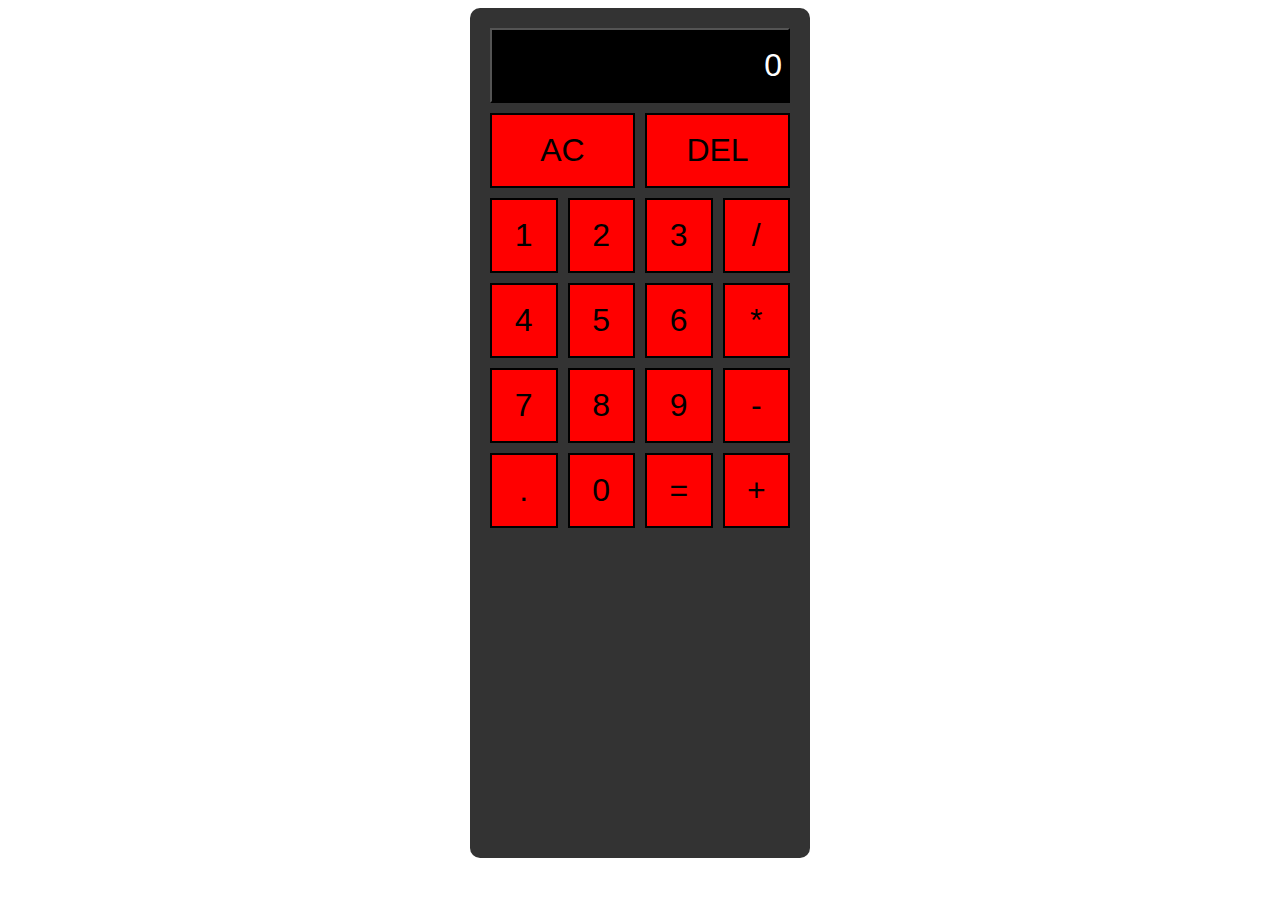
<file: Index.html>
<!DOCTYPE html>
<html lang="en">
<head>
    <meta charset="UTF-8">
    <meta http-equiv="X-UA-Compatible" content="IE=edge">
    <meta name="viewport" content="width=device-width, initial-scale=1.0">
    <link rel="stylesheet" href="calculatrice.css">
    <title>Document</title>
</head>
<body>
    <div class="conteneur">
        <button class="display">0</button>
        <button class="AC">AC</button>
        <button class="DEL">DEL</button>    
        <button class="number un">1</button>
        <button class="number deux">2</button>
        <button class="number trois">3</button>
        <button class="operator div">/</button>
        <button class="number quatre">4</button>
        <button class="number cinq">5</button>
        <button class="number six">6</button>
        <button class="operator mult">*</button>
        <button class="number sept">7</button>
        <button class="number huit">8</button>
        <button class="number neuf">9</button>
        <button class="operator moins">-</button>
        <button class="number point">.</button>
        <button class="number zero">0</button>
        <button class="operator egale">=</button>
        <button class="operator plus">+</button>
    </div>
</body>
</html>
</file>
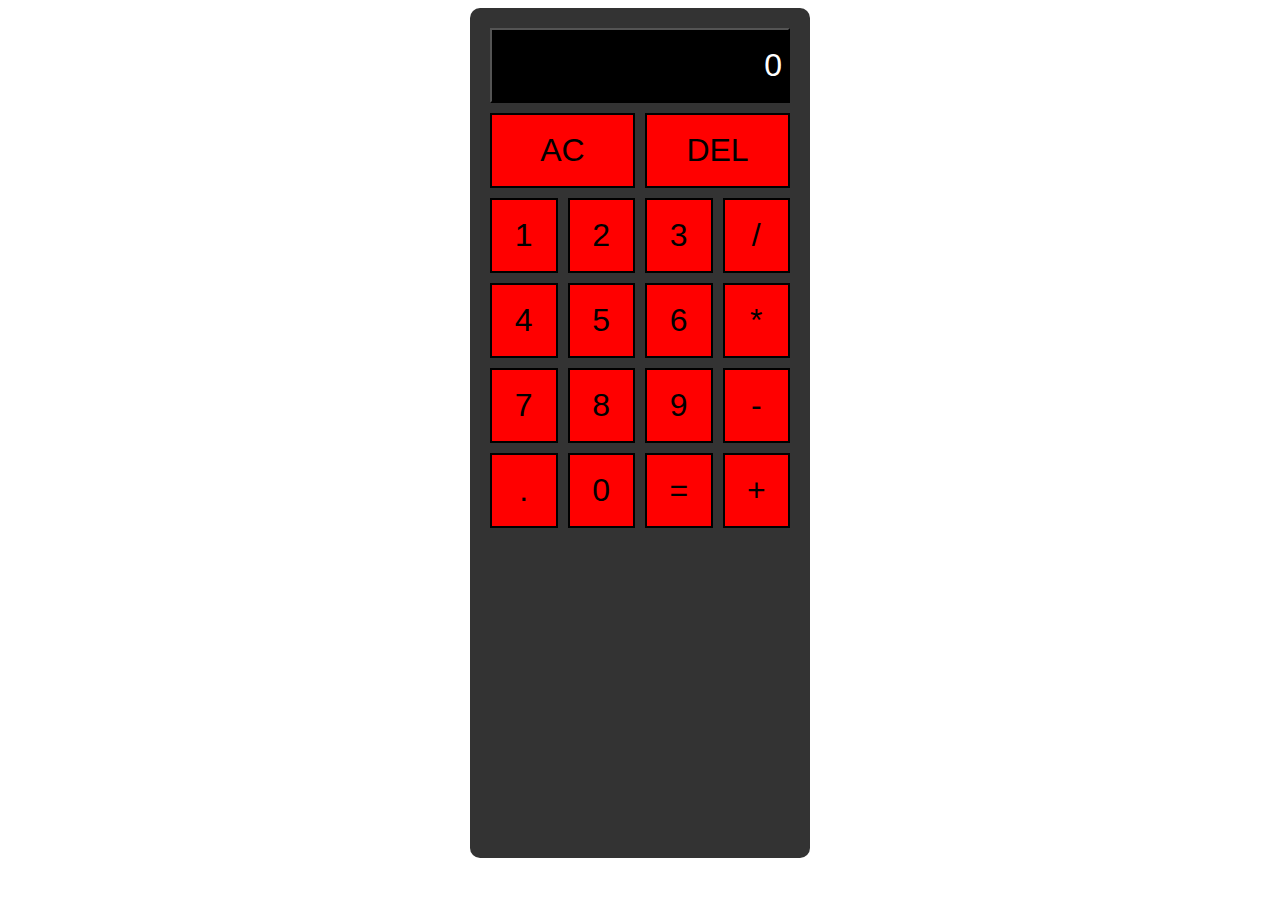
<file: Calculatrice.html>
<!DOCTYPE html>
<html lang="en">
<head>
    <meta charset="UTF-8">
    <meta http-equiv="X-UA-Compatible" content="IE=edge">
    <meta name="viewport" content="width=device-width, initial-scale=1.0">
    <link rel="stylesheet" href="calculatrice.css">
    <title>Document</title>
</head>
<body>
    <div class="conteneur">
        <button class="display">0</button>
        <button class="AC">AC</button>
        <button class="DEL">DEL</button>    
        <button class="number un">1</button>
        <button class="number deux">2</button>
        <button class="number trois">3</button>
        <button class="operator button">/</button>
        <button class="number quatre">4</button>
        <button class="number cinq">5</button>
        <button class="number six">6</button>
        <button class="operator mult">*</button>
        <button class="number sept">7</button>
        <button class="number huit">8</button>
        <button class="number neuf">9</button>
        <button class="operator moins">-</button>
        <button class="number point">.</button>
        <button class="number zero">0</button>
        <button class="operator egale">=</button>
        <button class="operator plus">+</button>
    </div>
</body>
</html>
</file>
<file: calculatrice.css>
.conteneur{
    display: grid;
    height: 90vh;
    padding: 20px;
    border-radius: 10px;
    width: 1000px;
    margin: 0 auto;
    grid-template-columns: repeat(4, 1fr);
    grid-template-rows:repeat(6, 75px);
    grid-template-areas: "T T T T"
                         "AC AC DEL DEL"
                         "un deux trois div"
                         "quatre cinq six mult"
                         "sept huit neuf moins"
                         "point zero egale plus";
                         
  grid-gap: 10px;
  background-color: #333;
  color: #fff;
  padding: 20px;
  border-radius: 10px;
  width: 300px;
  margin: 0 auto;
}

.display{
    grid-area: T;
    position: static;
    color: white;
    background-color: black;
    font-size: 2rem;
    text-align: right;
    
}

.DEL {
    grid-area: DEL;
    font-size: 2rem;
    background-color: red;
    border: 2px solid black
}
.AC {
    grid-area: AC;
    font-size: 2rem;
    background-color: red;
    border: 2px solid black
}

.operator{
    font-size: 2rem;
    background-color: red;
    border: 2px solid black
}
.number{
    font-size: 2rem;
    background-color: red;
    border: 2px solid black
}
</file>
